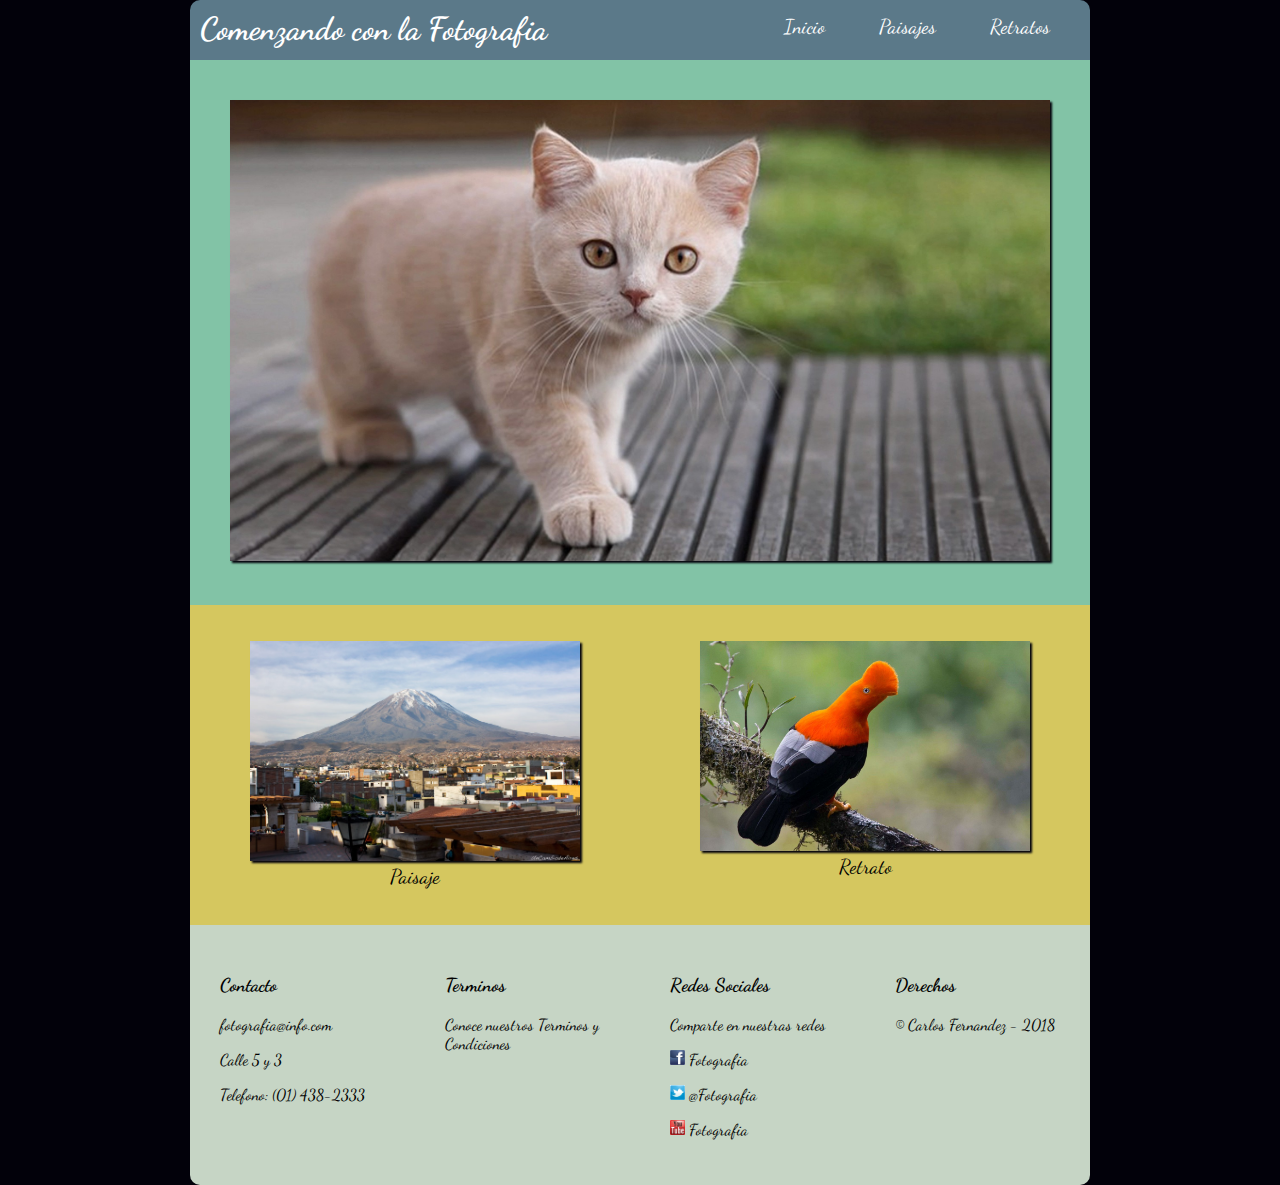
<file: index.html>
<!DOCTYPE html>
<html lang="en" dir="ltr">
  <head>
    <meta charset="utf-8">
    <meta name="viewport" content="initial-scale=1.0, width=device, user-scalable=yes">
    <link rel="stylesheet" href="css/estilos.css">
    <link href="https://fonts.googleapis.com/css?family=Dancing+Script" rel="stylesheet">
    <title>Fotografias</title>
  </head>
  <body>
    <div id="contenido">
      <header>
        <h1>Comenzando con la Fotografia</h1>
        <nav>
          <a href="index.html">Inicio</a>
          <a href="paisajes.html">Paisajes</a>
          <a href="retratos.html">Retratos</a>
        </nav>

      </header>
      <section id="principal">
        <div id="img_central">
          <figure>
            <figcaption></figcaption>
            <img src="img/imagen3.jpg" alt="Imagen Central" width="100%">
          </figure>

        </div>
      </section>

      <section id="secundaria">
        <div class="img_paisaje">
          <figure>
            <img src="img/volcan_misti.jpg" alt="Paisaje">
            <figcaption>Paisaje</figcaption>
          </figure>
        </div>

        <div class="img_retrato">
          <figure>
            <img src="img/gallito_de_las_rocas.jpg" alt="Retrato" width="100%">
            <figcaption>Retrato</figcaption>
          </figure>
        </div>
      </section>
      <footer>
        <div class="datos_footer">
          <h3 class="titulo_footer">Contacto</h3>
          <p>fotografia@info.com</p>
          <p>Calle 5 y 3</p>
          <p>Telefono: (01) 438-2333</p>
        </div>
        <div class="datos_footer">
          <h3 class="titulo_footer">Terminos</h3>
          <p>Conoce nuestros Terminos y Condiciones</p>
        </div>
        <div class="datos_footer">
          <h3 class="titulo_footer">Redes  Sociales</h3>
          <p>Comparte en nuestras redes</p>
          <p><img src="img/fb.jpg" alt=""> Fotografia</p>
          <p><img src="img/tw.jpg" alt=""> @Fotografia</p>
          <p><img src="img/yt.jpg" alt=""> Fotografia</p>
        </div>
        <div class="datos_footer">
          <h3 class="titulo_footer">Derechos</h3>
          <p>&copy; Carlos Fernandez - 2018</p>
        </div>

      </footer>


    </div>
  </body>
</html>
</file>
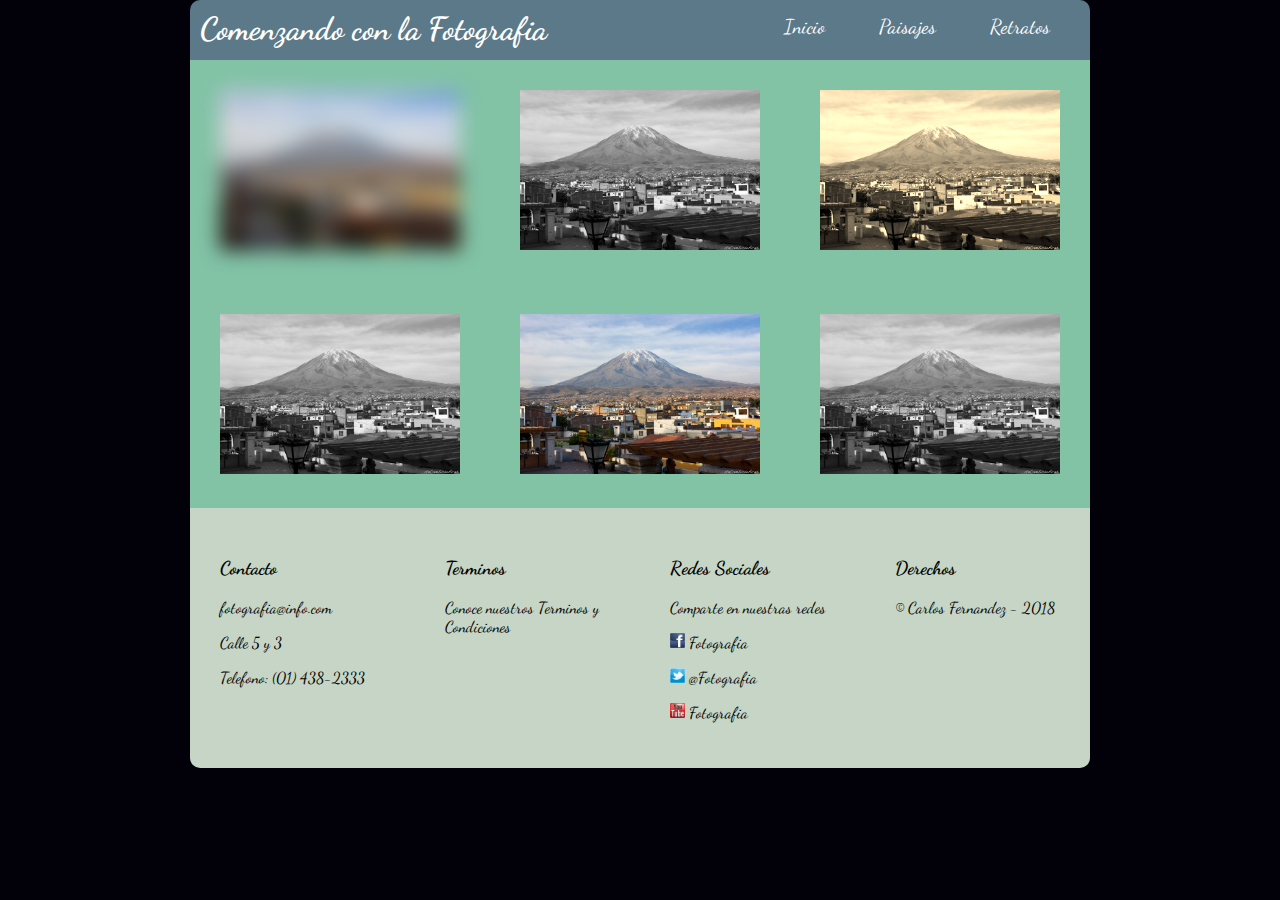
<file: paisajes.html>
<!DOCTYPE html>
<html lang="en" dir="ltr">
  <head>
    <meta charset="utf-8">
    <meta name="viewport" content="initial-scale=1.0, width=device, user-scalable=yes">
    <link rel="stylesheet" href="css/estilos.css">
    <link href="https://fonts.googleapis.com/css?family=Dancing+Script" rel="stylesheet">
    <title>Paisajes</title>
  </head>
  <body>
    <div id="contenido">
      <header>
        <h1>Comenzando con la Fotografia</h1>
        <nav>
          <a href="index.html">Inicio</a>
          <a href="paisajes.html">Paisajes</a>
          <a href="retratos.html">Retratos</a>
        </nav>

      </header>

      <section id="img_central_paisajes">
        <div class="img1">
          <figure>
            <figcaption></figcaption>
            <img src="img/volcan_misti.jpg" alt="Volcan Misti" width="100%">
          </figure>
        </div>
        <div class="img2">
          <figure>
            <figcaption></figcaption>
            <img src="img/volcan_misti.jpg" alt="Volcan Misti" width="100%">
          </figure>
        </div>
        <div class="img3">
          <figure>
            <figcaption></figcaption>
            <img src="img/volcan_misti.jpg" alt="Volcan Misti" width="100%">
          </figure>
        </div>
      </section>
      <section id="img_central_paisajes">
        <div class="img4">
          <figure>
            <figcaption></figcaption>
            <img src="img/volcan_misti.jpg" alt="Volcan Misti" width="100%">
          </figure>
        </div>
        <div class="img5">
          <figure>
            <figcaption></figcaption>
            <img src="img/volcan_misti.jpg" alt="Volcan Misti" width="100%">
          </figure>
        </div>
        <div class="img6">
          <figure>
            <figcaption></figcaption>
            <img src="img/volcan_misti.jpg" alt="Volcan Misti" width="100%">
          </figure>
        </div>
      </section>

      <footer>
        <div class="datos_footer">
          <h3 class="titulo_footer">Contacto</h3>
          <p>fotografia@info.com</p>
          <p>Calle 5 y 3</p>
          <p>Telefono: (01) 438-2333</p>
        </div>
        <div class="datos_footer">
          <h3 class="titulo_footer">Terminos</h3>
          <p>Conoce nuestros Terminos y Condiciones</p>
        </div>
        <div class="datos_footer">
          <h3 class="titulo_footer">Redes  Sociales</h3>
          <p>Comparte en nuestras redes</p>
          <p><img src="img/fb.jpg" alt=""> Fotografia</p>
          <p><img src="img/tw.jpg" alt=""> @Fotografia</p>
          <p><img src="img/yt.jpg" alt=""> Fotografia</p>
        </div>
        <div class="datos_footer">
          <h3 class="titulo_footer">Derechos</h3>
          <p>&copy; Carlos Fernandez - 2018</p>
        </div>

      </footer>


    </div>

  </body>
</html>
</file>
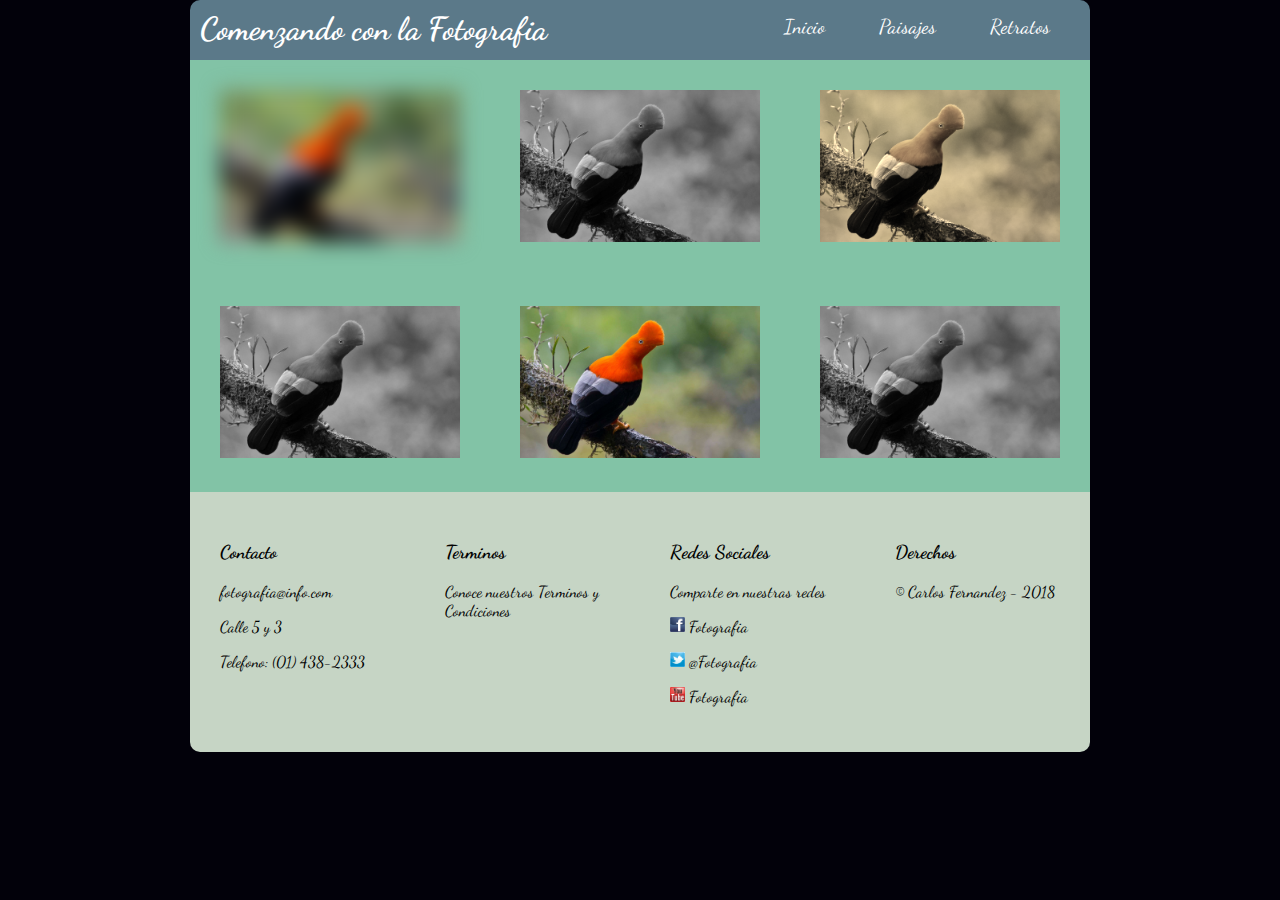
<file: retratos.html>
<!DOCTYPE html>
<html lang="en" dir="ltr">
  <head>
    <meta charset="utf-8">
    <meta name="viewport" content="initial-scale=1.0, width=device, user-scalable=yes">
    <link rel="stylesheet" href="css/estilos.css">
    <link href="https://fonts.googleapis.com/css?family=Dancing+Script" rel="stylesheet">
    <title>Retratos</title>
  </head>
  <body>
    <div id="contenido">
      <header>
        <h1>Comenzando con la Fotografia</h1>
        <nav>
          <a href="index.html">Inicio</a>
          <a href="paisajes.html">Paisajes</a>
          <a href="retratos.html">Retratos</a>
        </nav>

      </header>

      <section id="img_central_paisajes">
        <div class="img1">
          <figure>
            <figcaption></figcaption>
            <img src="img/gallito_de_las_rocas.jpg" alt="Volcan Misti" width="100%">
          </figure>
        </div>
        <div class="img2">
          <figure>
            <figcaption></figcaption>
            <img src="img/gallito_de_las_rocas.jpg" alt="Volcan Misti" width="100%">
          </figure>
        </div>
        <div class="img3">
          <figure>
            <figcaption></figcaption>
            <img src="img/gallito_de_las_rocas.jpg" alt="Volcan Misti" width="100%">
          </figure>
        </div>
      </section>
      <section id="img_central_paisajes">
        <div class="img4">
          <figure>
            <figcaption></figcaption>
            <img src="img/gallito_de_las_rocas.jpg" alt="Volcan Misti" width="100%">
          </figure>
        </div>
        <div class="img5">
          <figure>
            <figcaption></figcaption>
            <img src="img/gallito_de_las_rocas.jpg" alt="Volcan Misti" width="100%">
          </figure>
        </div>
        <div class="img6">
          <figure>
            <figcaption></figcaption>
            <img src="img/gallito_de_las_rocas.jpg" alt="Volcan Misti" width="100%">
          </figure>
        </div>
      </section>

      <footer>
        <div class="datos_footer">
          <h3 class="titulo_footer">Contacto</h3>
          <p>fotografia@info.com</p>
          <p>Calle 5 y 3</p>
          <p>Telefono: (01) 438-2333</p>
        </div>
        <div class="datos_footer">
          <h3 class="titulo_footer">Terminos</h3>
          <p>Conoce nuestros Terminos y Condiciones</p>
        </div>
        <div class="datos_footer">
          <h3 class="titulo_footer">Redes  Sociales</h3>
          <p>Comparte en nuestras redes</p>
          <p><img src="img/fb.jpg" alt=""> Fotografia</p>
          <p><img src="img/tw.jpg" alt=""> @Fotografia</p>
          <p><img src="img/yt.jpg" alt=""> Fotografia</p>
        </div>
        <div class="datos_footer">
          <h3 class="titulo_footer">Derechos</h3>
          <p>&copy; Carlos Fernandez - 2018</p>
        </div>
      </footer>
    </div>
  </body>
</html>
</file>
<file: css/estilos.css>
body{
  background: #02010a;
  font-family: 'Dancing Script', cursive;
  margin: 0 auto;
}

/* Efectos del HEADER para el index */
header{
  background-color: #5b7989;
  color: white;
  text-shadow: 2px #02010a;
  border-radius: 10px 10px 0px 0px;
  animation-name: header;
  animation-duration: 2s;
}

header nav a{
  text-decoration: none;
  margin: 0px 25px;
  color: white;
  font-size: 20px;
}

/** Efecto Slidein **/

@-webkit-keyframes header{
  0%{
    margin-top: 150%;
  }
  60%{
    margin-top: -5%;
  }
  100%{
    margin-top: 0%;
  }
}


/* Efectos del IMAGEN CENTRAL para el index */
#img_central figure{
  margin: 0 auto;
  padding: 40px;
}

#img_central{
  text-align: center;
  background-color: #82c3a6;
}

#img_central img{
  margin: 0 auto;
  box-shadow: 2px 2px 2px #02010a;
  -webkit-box-shadow: 2px 2px 2px #02010a;
  -moz-box-shadow: 2px 2px 2px #02010a;
}


/** PAISAJES.HTML - Efectos de Imagenes **/

#img_central_paisajes{
  text-align: center;
  background-color: #82c3a6;
}

#img_central_paisajes div figure{
  margin: 0 auto;
  padding: 20px;
}

#img_central_paisajes div figure img{
  margin: 0 auto;
}

/** PAISAJES.HTML - Efectos de Imagenes **/
.img1{
  filter: blur(10px);
}

.img2, .img4, .img6{
  filter: grayscale(100%);
}

.img3{
  filter: sepia(90%);
}



/* INDEX.HTML - Efectos de la IMAGENES SECUNDARIAS */
#secundaria .img_paisaje img{
  width: 100%;
  box-shadow: 2px 2px 2px #02010a;
}

#secundaria .img_paisaje img:hover{
  transform: rotate(10deg);
  box-shadow: 2px 2px 2px #82c3a6;
  border: 2px;
  transition: 2s;
}

#secundaria .img_retrato img{
  width: 100%;
  box-shadow: 2px 2px 2px #02010a;
}

#secundaria .img_retrato img:hover{
  transform: translate(20px, -5px);
  transition: 2s;
  box-shadow: 2px 2px 2px #82c3a6;
  border: 2px;
}

#secundaria div figure figcaption{
  font-size: 20px;
}

/* Efectos del FOOTER para el index */
footer{
  border-radius: 0px 0px 10px 10px;
  background-color: #C6d5c5;
}

.datos_footer{
  text-align: left;
}

.datos_footer p img{
  width: 15px;
}

/* Efectos definidos para el DESKTOP */
@media (min-width:900px) {

/** Efectos para imagenes **/
  #contenido{
    width: 900px;
    text-align: center;
    margin: 0 auto;
  }

  header{
    height: 60px;
  }

  header h1{
    float: left;
    margin: 10px;
  }

  header nav{
    float: right;
    margin: 15px;
  }

  #secundaria {
    display: flex;
    flex-direction: row;
    background: #d5c75f;
    border: 1px;
  }

  #secundaria .img_paisaje{
    order: 1;
    width: 50%;
    padding: 20px;
  }

  #secundaria .img_retrato{
    order: 2;
    width: 50%;
    padding: 20px;
  }

  footer{
    display: flex;
    flex-direction: row;
  }

  .datos_footer{
    padding: 30px;
    width: 25%;
  }


  /** PAISAJES.HTML - Efectos para imagenes **/
  #img_central_paisajes{
    display: flex;
    flex-direction: row;
  }

  #img_central_paisajes .img1{
    order: 1;
    padding: 10px;
    width: 33%;
  }

  #img_central_paisajes .img2{
    order: 2;
    padding: 10px;
    width: 33%;
  }

  #img_central_paisajes .img3{
    order: 3;
    padding: 10px;
    width: 33%;
  }

  #img_central_paisajes .img4{
    order: 4;
    padding: 10px;
    width: 33%;
  }

  #img_central_paisajes .img5{
    order: 5;
    padding: 10px;
    width: 33%;
  }

  #img_central_paisajes .img6{
    order: 6;
    padding: 10px;
    width: 33%;
  }
}

/* Efectos definidos a el MOVIL */
@media (max-width: 899px){

  #contenido{
    width: 100%;
    text-align: center;
    margin: 0 auto;
  }

  header{
    padding: 20px;
    margin: 0 auto;
  }

  header h1{
    margin: 0 auto;
    text-align: center;
  }

  header nav{
    text-align: center;
    padding-top: 10px
  }

  #img_central{
    width: 100%;
  }

  #secundaria {
    display: flex;
    flex-direction: column;
    background: #d5c75f;
    border: 1px;
  }
  #secundaria .img_paisaje{
    order: 1;
    width: 100%;
  }

  #secundaria .img_retrato{
    order: 2;
    width: 100%;
  }

  footer{
    display: flex;
    flex-direction: column;
  }

  .datos_footer{
    padding-left: 30px;
    padding-bottom: 20px;
    width: 100%;
  }

  footer div p{
    margin: 0 auto;
  }

  /** PAISAJES.HTML - Efectos para imagenes **/
  #img_central_paisajes{
    display: flex;
    flex-direction: column;
  }

  #img_central_paisajes .img1,
  #img_central_paisajes .img2,
  #img_central_paisajes .img3,
  #img_central_paisajes .img4,
  #img_central_paisajes .img5,
  #img_central_paisajes .img6{
    padding: 5px;
  }

}
</file>
